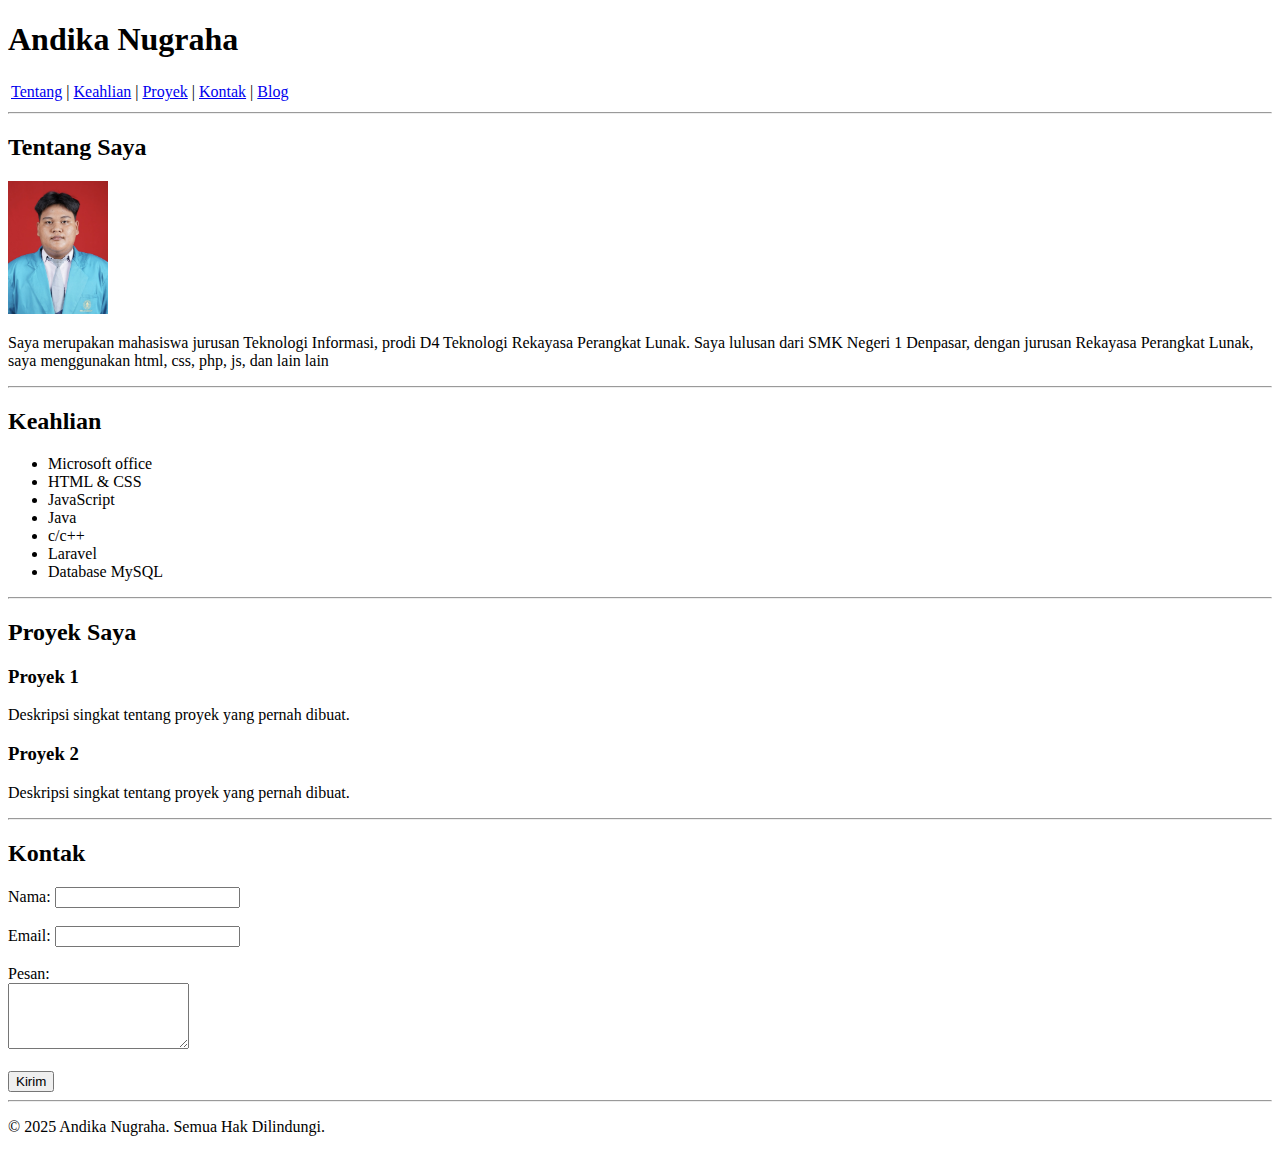
<file: index.html>
<!DOCTYPE html>
<html lang="id">
<head>
    <meta charset="UTF-8">
    <meta name="viewport" content="width=device-width, initial-scale=1.0">
    <title>Portofolio Web Developer</title>
</head>
<body>

    <header>
        <h1>Andika Nugraha</h1>
       
        <nav>
            <table>
                <tr>
                    <td><a href="#about">Tentang</a> |</td>
                    <td><a href="#skills">Keahlian</a> |</td>
                    <td><a href="#projects">Proyek</a> |</td>
                    <td><a href="#contact">Kontak</a> |</td>
                    <td><a href="blog.html">Blog</a></td>
                </tr>
            </table>
        </nav>
    </header>

    <hr>

    <section id="about">
        <h2>Tentang Saya</h2>
        <img src="images/andika.jpg" width="100" alt="">
        <p>Saya merupakan mahasiswa jurusan Teknologi Informasi, prodi D4 Teknologi Rekayasa Perangkat Lunak. Saya lulusan dari SMK Negeri 1 Denpasar, dengan jurusan Rekayasa Perangkat Lunak, saya menggunakan html, css, php, js, dan lain lain</p>
    </section>

    <hr>

    <section id="skills">
        <h2>Keahlian</h2>
        <ul>
            <li>Microsoft office</li>
            <li>HTML & CSS</li>
            <li>JavaScript</li>
            <li>Java</li>
            <li>c/c++</li>
            <li>Laravel</li>
            <li>Database MySQL</li>
        </ul>
    </section>

    <hr>

    <section id="projects">
        <h2>Proyek Saya</h2>
        <article>
            <h3>Proyek 1</h3>
            <p>Deskripsi singkat tentang proyek yang pernah dibuat.</p>
        </article>
        <article>
            <h3>Proyek 2</h3>
            <p>Deskripsi singkat tentang proyek yang pernah dibuat.</p>
        </article>
    </section>

    <hr>

    <section id="contact">
        <h2>Kontak</h2>
        <form>
            <label for="name">Nama:</label>
            <input type="text" id="name" required><br><br>

            <label for="email">Email:</label>
            <input type="email" id="email" required><br><br>

            <label for="message">Pesan:</label><br>
            <textarea id="message" rows="4" required></textarea><br><br>

            <button type="submit">Kirim</button>
        </form>
    </section>

    <hr>

    <footer>
        <p>&copy; 2025 Andika Nugraha. Semua Hak Dilindungi.</p>
    </footer>

</body>
</html>
</file>
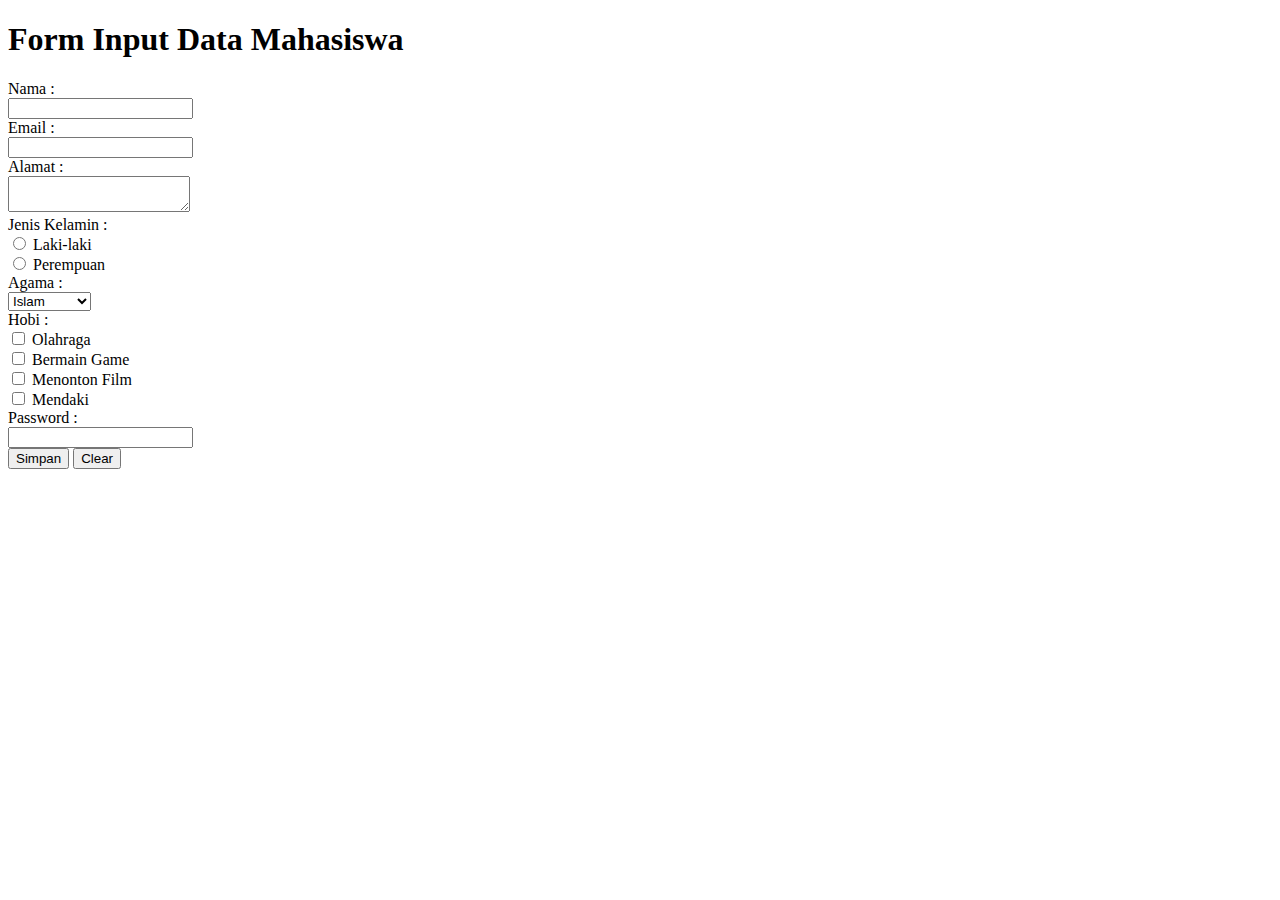
<file: form.html>
<!DOCTYPE html>
<html lang="en">
<head>
    <meta charset="UTF-8">
    <meta name="viewport" content="width=device-width, initial-scale=1.0">
    <title>Form</title>
</head>
<body>
    <h1>Form Input Data Mahasiswa</h1>
    <form action="">
        Nama : <br><input type="text" name="nama"><br>
        Email : <br><input type="email" name="email"><br>
        Alamat : <br><textarea name="alamat"></textarea><br>
        Jenis Kelamin : <br>
        <input type="radio" name="jk" value="Laki-laki"> Laki-laki <br>
        <input type="radio" name="jk" value="Perempuan"> Perempuan <br>
        Agama : <br>
        <select name="agama">
            <option value="Islam">Islam</option>
            <option value="Kristen">Kristen</option>
            <option value="Hindu">Hindu</option>
            <option value="Buddha">Buddha</option>
            <option value="Konghucu">Konghucu</option>
        </select><br>
        Hobi : <br>
        <input type="checkbox" name="hobi" value="Olahraga"> Olahraga <br>
        <input type="checkbox" name="hobi" value="Bermain Game"> Bermain Game <br>
        <input type="checkbox" name="hobi" value="Menonton Film"> Menonton Film <br>
        <input type="checkbox" name="hobi" value="Mendaki"> Mendaki <br>
        Password : <br><input type="password" name="password"><br>
        <button name="submit" type="submit">Simpan</button>
        <button name="reset" type="reset">Clear</button>
    </form>
</body>
</html>
</file>
